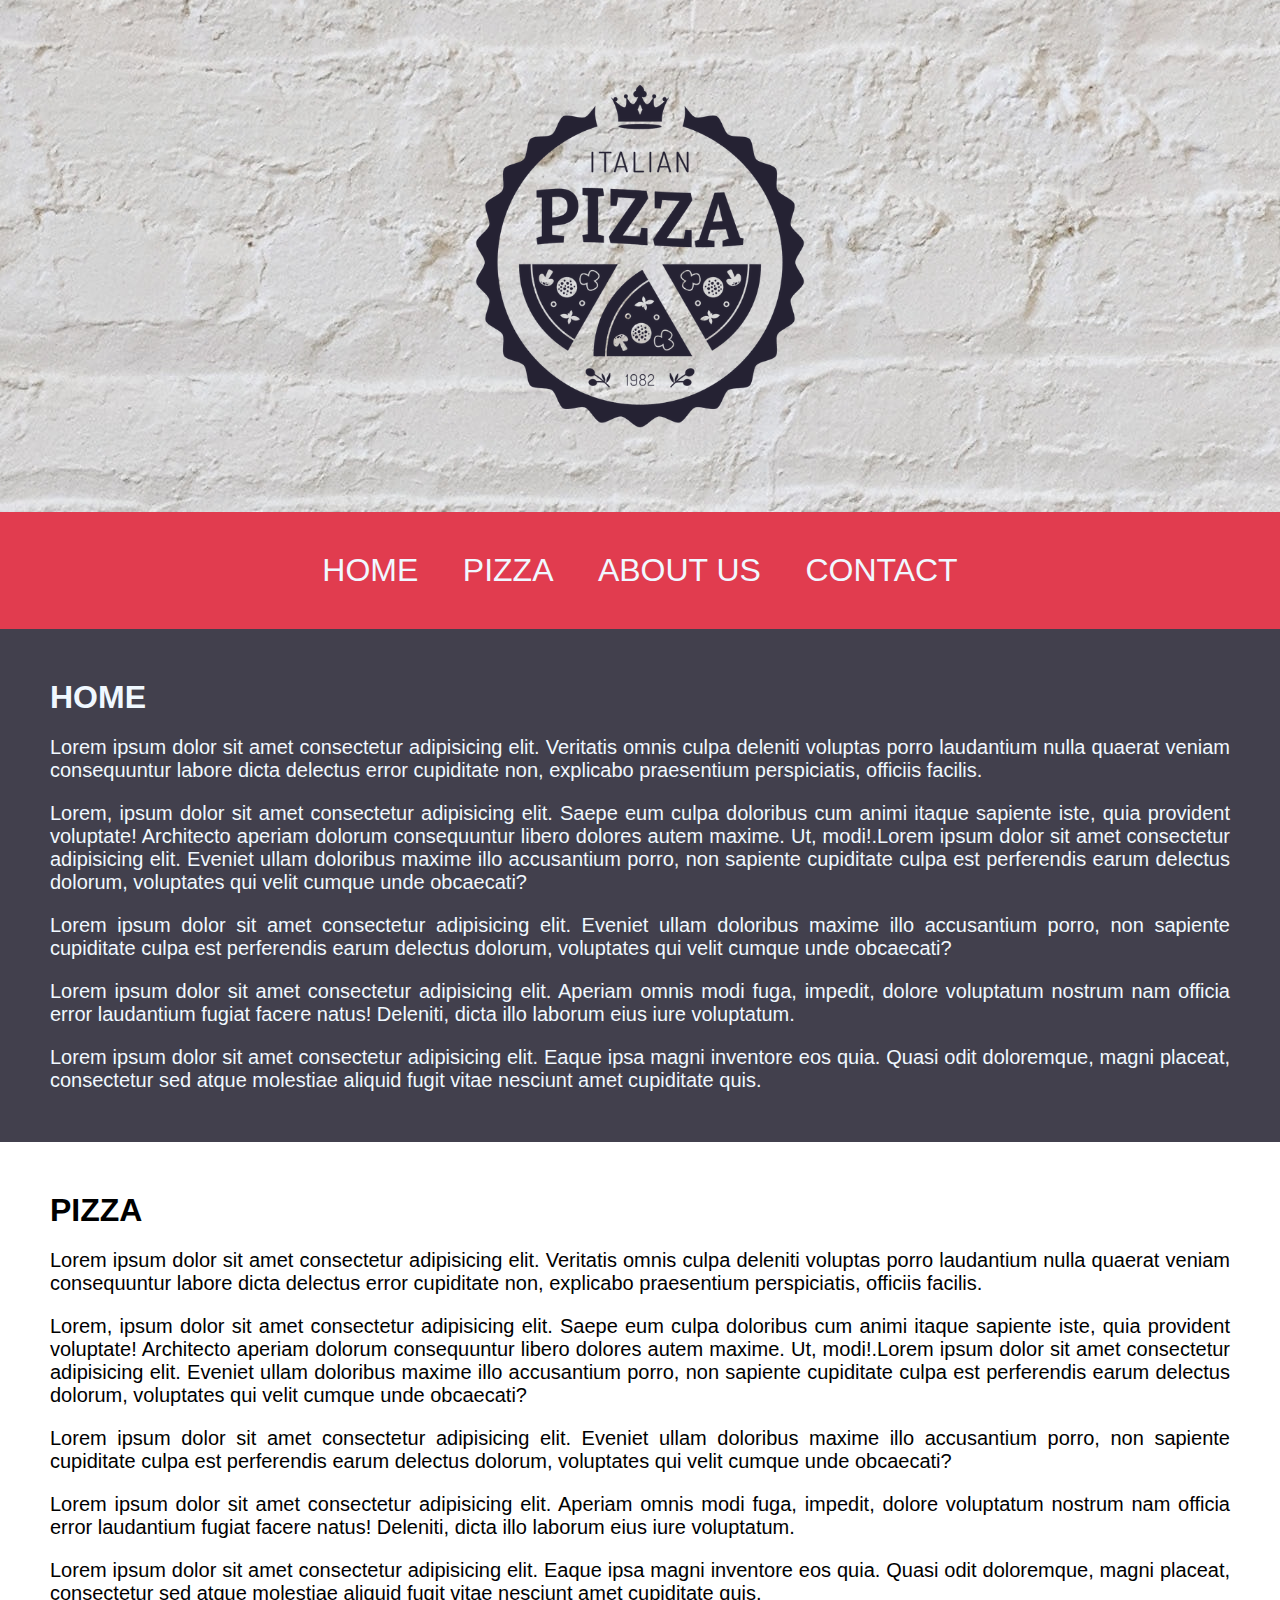
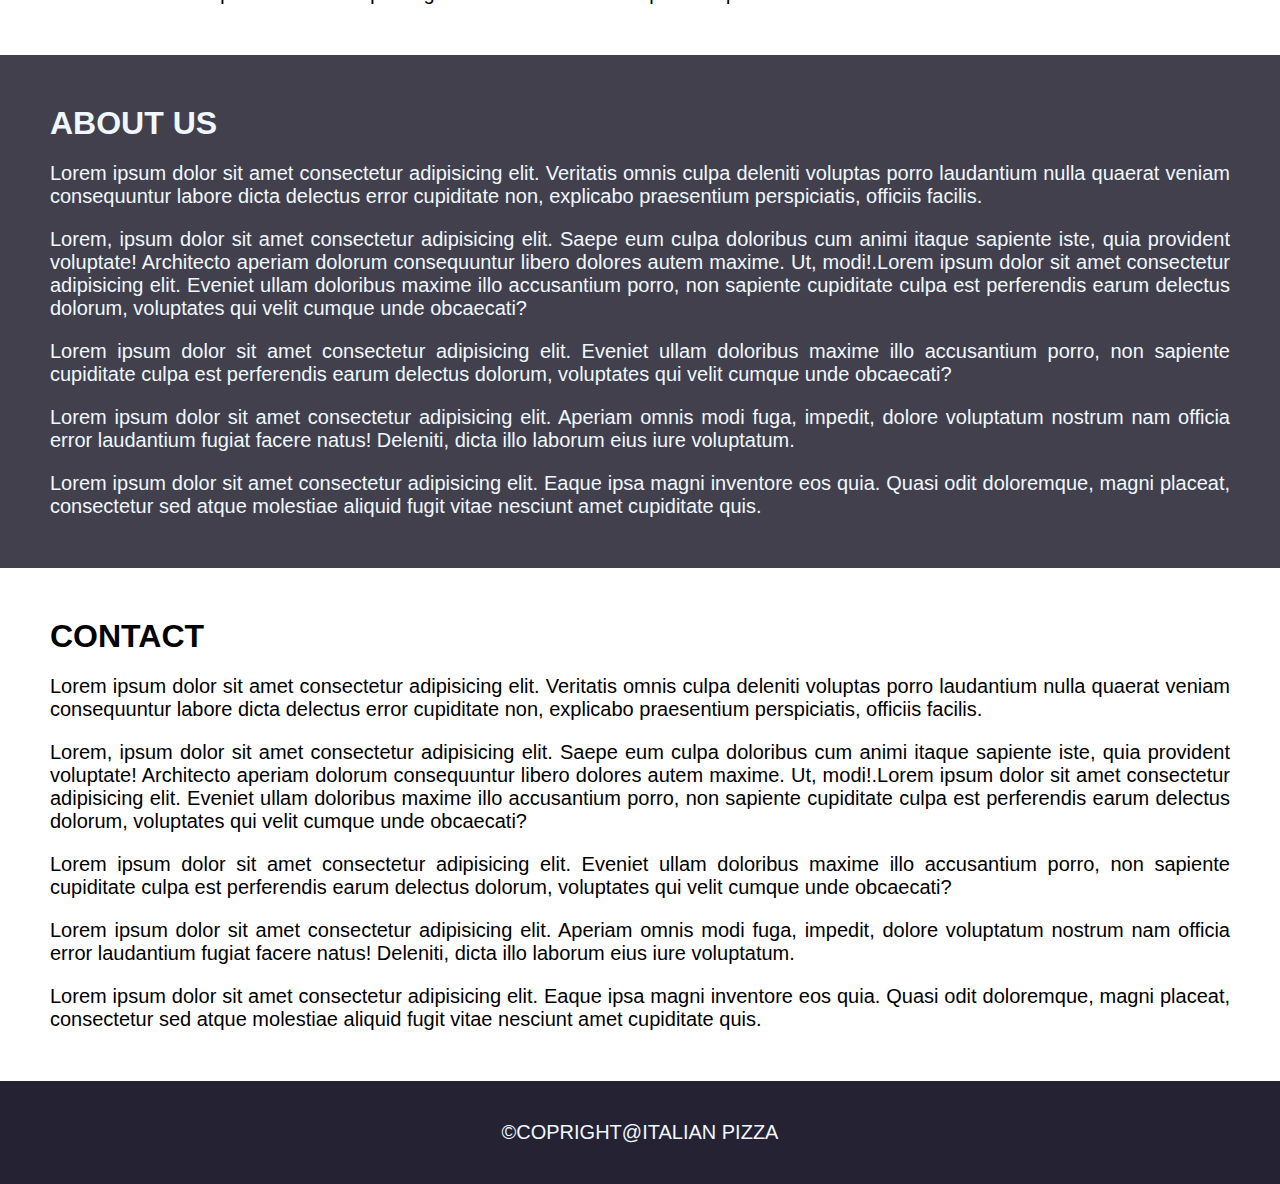
<file: index.html>
<!DOCTYPE html>
<html lang="en">
  <head>
    <meta charset="UTF-8" />
    <meta http-equiv="X-UA-Compatible" content="IE=edge" />
    <meta name="viewport" content="width=device-width, initial-scale=1.0" />
    <link rel="stylesheet" href="./src/css/style.css" />
    <title>BON TON</title>
  </head>
  <body>
    <header>
      <img src="./src/img/logo.png" alt="" />
    </header>
    <nav>
      <ul>
        <a href="#part1"><li>HOME</li></a>
        <a href="#part2"><li>PIZZA</li></a>
        <a href="#part3"><li>ABOUT US</li></a>
        <a href="#part4"><li>CONTACT</li></a>
      </ul>
    </nav>
    <main>
      <div id="part1" class="part1">
        <h1>HOME</h1>
        <p>
          Lorem ipsum dolor sit amet consectetur adipisicing elit. Veritatis
          omnis culpa deleniti voluptas porro laudantium nulla quaerat veniam
          consequuntur labore dicta delectus error cupiditate non, explicabo
          praesentium perspiciatis, officiis facilis.
        </p>
        <p>
          Lorem, ipsum dolor sit amet consectetur adipisicing elit. Saepe eum
          culpa doloribus cum animi itaque sapiente iste, quia provident
          voluptate! Architecto aperiam dolorum consequuntur libero dolores
          autem maxime. Ut, modi!.Lorem ipsum dolor sit amet consectetur
          adipisicing elit. Eveniet ullam doloribus maxime illo accusantium
          porro, non sapiente cupiditate culpa est perferendis earum delectus
          dolorum, voluptates qui velit cumque unde obcaecati?
        </p>
        <p>
          Lorem ipsum dolor sit amet consectetur adipisicing elit. Eveniet ullam
          doloribus maxime illo accusantium porro, non sapiente cupiditate culpa
          est perferendis earum delectus dolorum, voluptates qui velit cumque
          unde obcaecati?
        </p>
        <p>
          Lorem ipsum dolor sit amet consectetur adipisicing elit. Aperiam omnis
          modi fuga, impedit, dolore voluptatum nostrum nam officia error
          laudantium fugiat facere natus! Deleniti, dicta illo laborum eius iure
          voluptatum.
        </p>
        <p>
          Lorem ipsum dolor sit amet consectetur adipisicing elit. Eaque ipsa
          magni inventore eos quia. Quasi odit doloremque, magni placeat,
          consectetur sed atque molestiae aliquid fugit vitae nesciunt amet
          cupiditate quis.
        </p>
      </div>
      <div id="part2" class="part2">
        <h1>PIZZA</h1>
        <p>
          Lorem ipsum dolor sit amet consectetur adipisicing elit. Veritatis
          omnis culpa deleniti voluptas porro laudantium nulla quaerat veniam
          consequuntur labore dicta delectus error cupiditate non, explicabo
          praesentium perspiciatis, officiis facilis.
        </p>
        <p>
          Lorem, ipsum dolor sit amet consectetur adipisicing elit. Saepe eum
          culpa doloribus cum animi itaque sapiente iste, quia provident
          voluptate! Architecto aperiam dolorum consequuntur libero dolores
          autem maxime. Ut, modi!.Lorem ipsum dolor sit amet consectetur
          adipisicing elit. Eveniet ullam doloribus maxime illo accusantium
          porro, non sapiente cupiditate culpa est perferendis earum delectus
          dolorum, voluptates qui velit cumque unde obcaecati?
        </p>
        <p>
          Lorem ipsum dolor sit amet consectetur adipisicing elit. Eveniet ullam
          doloribus maxime illo accusantium porro, non sapiente cupiditate culpa
          est perferendis earum delectus dolorum, voluptates qui velit cumque
          unde obcaecati?
        </p>
        <p>
          Lorem ipsum dolor sit amet consectetur adipisicing elit. Aperiam omnis
          modi fuga, impedit, dolore voluptatum nostrum nam officia error
          laudantium fugiat facere natus! Deleniti, dicta illo laborum eius iure
          voluptatum.
        </p>
        <p>
          Lorem ipsum dolor sit amet consectetur adipisicing elit. Eaque ipsa
          magni inventore eos quia. Quasi odit doloremque, magni placeat,
          consectetur sed atque molestiae aliquid fugit vitae nesciunt amet
          cupiditate quis.
        </p>
      </div>
      <div id="part3" class="part3">
        <h1>ABOUT US</h1>
        <p>
          Lorem ipsum dolor sit amet consectetur adipisicing elit. Veritatis
          omnis culpa deleniti voluptas porro laudantium nulla quaerat veniam
          consequuntur labore dicta delectus error cupiditate non, explicabo
          praesentium perspiciatis, officiis facilis.
        </p>
        <p>
          Lorem, ipsum dolor sit amet consectetur adipisicing elit. Saepe eum
          culpa doloribus cum animi itaque sapiente iste, quia provident
          voluptate! Architecto aperiam dolorum consequuntur libero dolores
          autem maxime. Ut, modi!.Lorem ipsum dolor sit amet consectetur
          adipisicing elit. Eveniet ullam doloribus maxime illo accusantium
          porro, non sapiente cupiditate culpa est perferendis earum delectus
          dolorum, voluptates qui velit cumque unde obcaecati?
        </p>
        <p>
          Lorem ipsum dolor sit amet consectetur adipisicing elit. Eveniet ullam
          doloribus maxime illo accusantium porro, non sapiente cupiditate culpa
          est perferendis earum delectus dolorum, voluptates qui velit cumque
          unde obcaecati?
        </p>
        <p>
          Lorem ipsum dolor sit amet consectetur adipisicing elit. Aperiam omnis
          modi fuga, impedit, dolore voluptatum nostrum nam officia error
          laudantium fugiat facere natus! Deleniti, dicta illo laborum eius iure
          voluptatum.
        </p>
        <p>
          Lorem ipsum dolor sit amet consectetur adipisicing elit. Eaque ipsa
          magni inventore eos quia. Quasi odit doloremque, magni placeat,
          consectetur sed atque molestiae aliquid fugit vitae nesciunt amet
          cupiditate quis.
        </p>
      </div>
      <div id="part4" class="part4">
        <h1>CONTACT</h1>
        <p>
          Lorem ipsum dolor sit amet consectetur adipisicing elit. Veritatis
          omnis culpa deleniti voluptas porro laudantium nulla quaerat veniam
          consequuntur labore dicta delectus error cupiditate non, explicabo
          praesentium perspiciatis, officiis facilis.
        </p>
        <p>
          Lorem, ipsum dolor sit amet consectetur adipisicing elit. Saepe eum
          culpa doloribus cum animi itaque sapiente iste, quia provident
          voluptate! Architecto aperiam dolorum consequuntur libero dolores
          autem maxime. Ut, modi!.Lorem ipsum dolor sit amet consectetur
          adipisicing elit. Eveniet ullam doloribus maxime illo accusantium
          porro, non sapiente cupiditate culpa est perferendis earum delectus
          dolorum, voluptates qui velit cumque unde obcaecati?
        </p>
        <p>
          Lorem ipsum dolor sit amet consectetur adipisicing elit. Eveniet ullam
          doloribus maxime illo accusantium porro, non sapiente cupiditate culpa
          est perferendis earum delectus dolorum, voluptates qui velit cumque
          unde obcaecati?
        </p>
        <p>
          Lorem ipsum dolor sit amet consectetur adipisicing elit. Aperiam omnis
          modi fuga, impedit, dolore voluptatum nostrum nam officia error
          laudantium fugiat facere natus! Deleniti, dicta illo laborum eius iure
          voluptatum.
        </p>
        <p>
          Lorem ipsum dolor sit amet consectetur adipisicing elit. Eaque ipsa
          magni inventore eos quia. Quasi odit doloremque, magni placeat,
          consectetur sed atque molestiae aliquid fugit vitae nesciunt amet
          cupiditate quis.
        </p>
      </div>
    </main>
    <footer>
      <p>©copright@Italian Pizza</p>
    </footer>
  </body>
</html>
</file>
<file: src/css/style.css>
* {
  padding: 0;
  margin: 0;
  font-family: "Trebuchet MS", "Lucida Sans Unicode", "Lucida Grande",
    "Lucida Sans", Arial, sans-serif;
}

header {
  width: 100%;
  background-image: url(../img/bg.jpg);
  background-position: center;
  display: grid;
  place-items: center;
}

img {
  height: 70%;
  max-width: 100%;
}

nav {
  background-color: #e13c4f;
  color: beige;
  padding: 20px;
  display: grid;
  place-items: center;
}
p {
  text-align: justify;
  padding: 10px;
  font-size: 20px;
}
a {
  text-decoration: none;
  color: aliceblue;
}
h1 {
  padding: 10px;
}

.part1,
.part2,
.part3,
.part4,
.part5 {
  padding: 40px;
}

.part3,
.part1 {
  color: aliceblue;
  background-color: #42404d;
}

ul li {
  display: inline-block;
  padding: 20px;
  font-size: 2em;
  text-align: center;
  font-family: Impact, Haettenschweiler, "Arial Narrow Bold", sans-serif;
  font-kerning: 60px;
  list-style: none;
}

footer p {
  background-color: #252233;
  color: aliceblue;
  padding: 40px;
  text-align: center;
  text-transform: uppercase;
}
</file>
